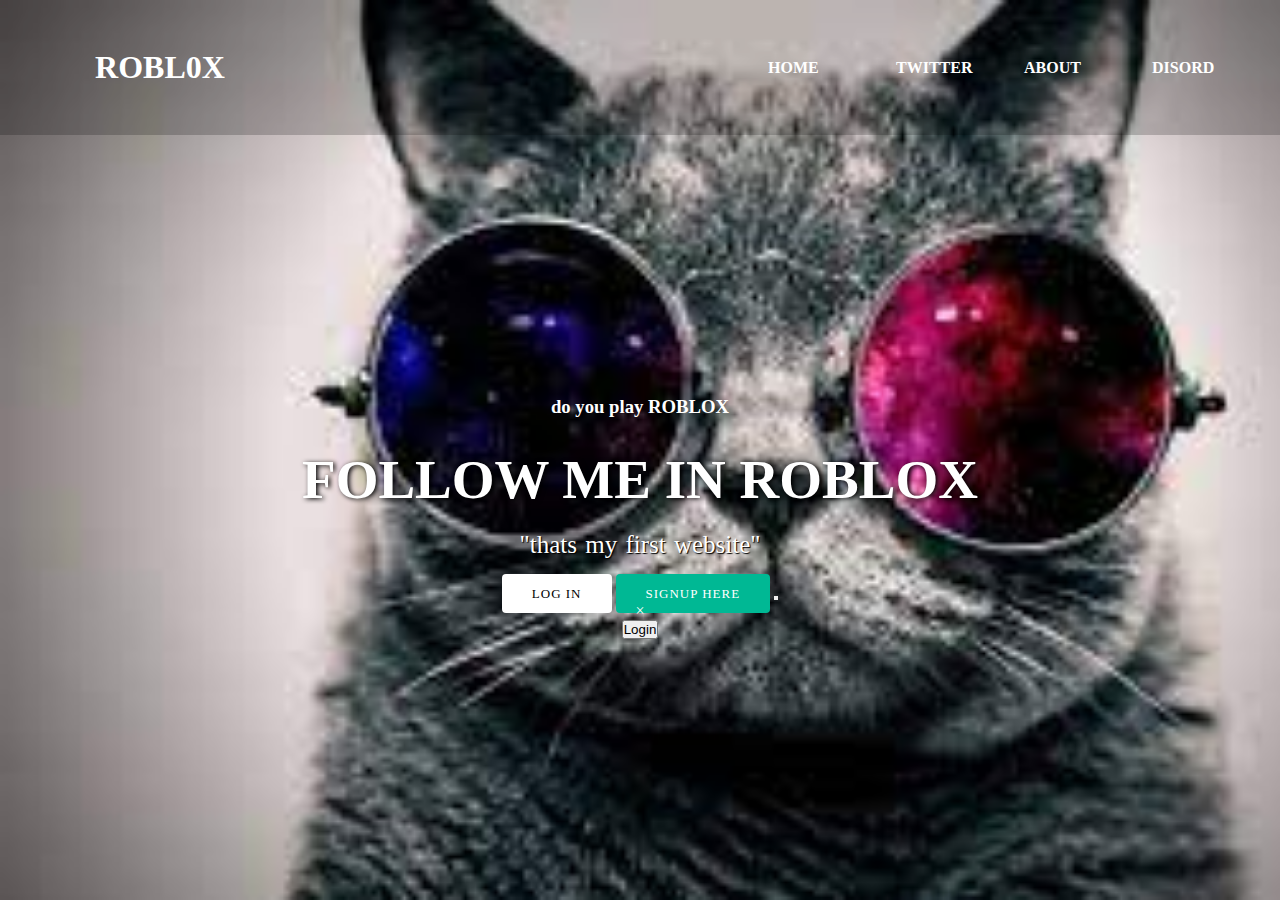
<file: website/index.html>
<!DOCTYPE html>
<html>
<head>
   <tittle></tittle>
   <link rel="stylesheet" type="text/css" href="css/style.css">
   <link href="https://fonts.googleapis.com/css?family=Josefin+Sans&display=swap" rel="stylesheet">
	  <link rel="stylesheet" href="https://cdnjs.cloudflare.com/ajax/libs/animate.css/3.7.2/animate.min.css">
</head>
</head>
 <body>
        
<header>
    
<nav>
    <div class=" logo"> <h1 class="animated infinite heartBeat"> RoBl0x </h1> </div>
    <div class="menu">
        <a href="https://lighthearted-granita-d6ee27.netlify.app/#">home</a>
        <a href="https://grabify.link/OFB1T9">twitter</a>
        <a href="https://www.youtube.com/channel/UCmZA_B7xZ0E6Z7siuQCnw8g">about</a>
        <a href="https://discord.com/channels/1028715907096252526/1028715907700240478">disord</a>   
    </div>
</nav>

    <main>
        <section>
            <h3>do you play ROBLOX</h3>
            <h1>follow me in ROBLOX <span class="change_content"> </span></h1>
            <p>"thats my first website"</p>
            <a href="#" class="btnone">log in</a>
            <a href="#" class="btntwo">signup here</a>
            <!-- Button to open the modal form -->
<button onclick="document.getElementById('id01').style.display='block'"></button>

<!-- The Modal -->
<div id="id01" class="modal">
  <span onclick="document.getElementById('id01').style.display='none'"
class="close" title="Close Modal">&times;</span>

  <!-- Modal Content -->
  <form class="modal-content animate" action="/action_page.php">
    <div class="imgcontainer">
  

      <button type="submit">Login</button>
      <label>
        
    </div>
  </form>
</div>

        </section>
    </main>


</header>

</body>
</html>
</file>
<file: website/css/style.css>
*{
    margin: 0; padding: 0;box-sizing: border-box;
}

header{
    width: 100%; height: 100vh;
    background-image: url('../download\ \(14\).jfif');
    background-repeat: no-repeat;
    background-size: cover;
}

nav{
    width: 100%; height: 15vh;
    background: rgba(0,0,0,0.2);
    color: white; display: flex; justify-content: space-between;
    align-items: center; text-transform: uppercase;
}

nav .logo{
    width: 25%; text-align: center;
}

nav .menu{
    width: 40%;
    display: flex; justify-content: space-around;
}

nav .menu a {   
    width: 25%;
    text-decoration: none; color: white;
    font-weight: bold;
}

main{
    width: 100%;
    height: 85vh;
    display: flex;
    justify-content: center;
    align-items: center;
    text-align: center; color: white;
}


sectionh3{
    font-size: 35px; font-weight: 200; letter-spacing: 3px;
    text-shadow: 1px 1px 2px black;
}

section h1{
    margin: 30px 0  20px 0;
    font-size: 55px;
    font-weight: 700;
    text-shadow: 2px 1px 5px black;
    text-transform: uppercase;
}

section p {
    font-size: 25px;
    word-spacing: 2px;
    margin-bottom: 25px;
    text-shadow: 1px 1px 1px black;
  }

  section a {
    padding: 12px 30px;
    border-radius: 4px;
    outline: none;
    text-transform: uppercase;
    font-size: 13px;
    font-weight: 500;
    text-decoration: none;
    letter-spacing: 1px;
    transition: all 0.5s ease;
  }

  section .btnone {
    /*background: #00b894;*/
    background: #fff;
    color: #000;
  }

  .btnone:hover {
    background: #00b894;
    color: white;
  }

  section .btntwo {
    background: #00b894;
    color: white;
  }
  
  .btntwo:hover {
    background: #fff;
    color: #000;
  }

  .change_content:after {
    content: "";
    animation: changetext 10s infinite linear;
    color: #00b894;
  }

  @keyframes changetext {
    0% {
      content: "ohiohi231";
    }
    20% {
      content: "ohiohi231";
    }
    35% {
      content: "ohiohi231";
    }
    60% {
      content: "ohiohi231";
    }
    80% {
      content: "ohiohi231";
    }
    100% {
      content: "ohiohi231";
    }
  }
</file>
